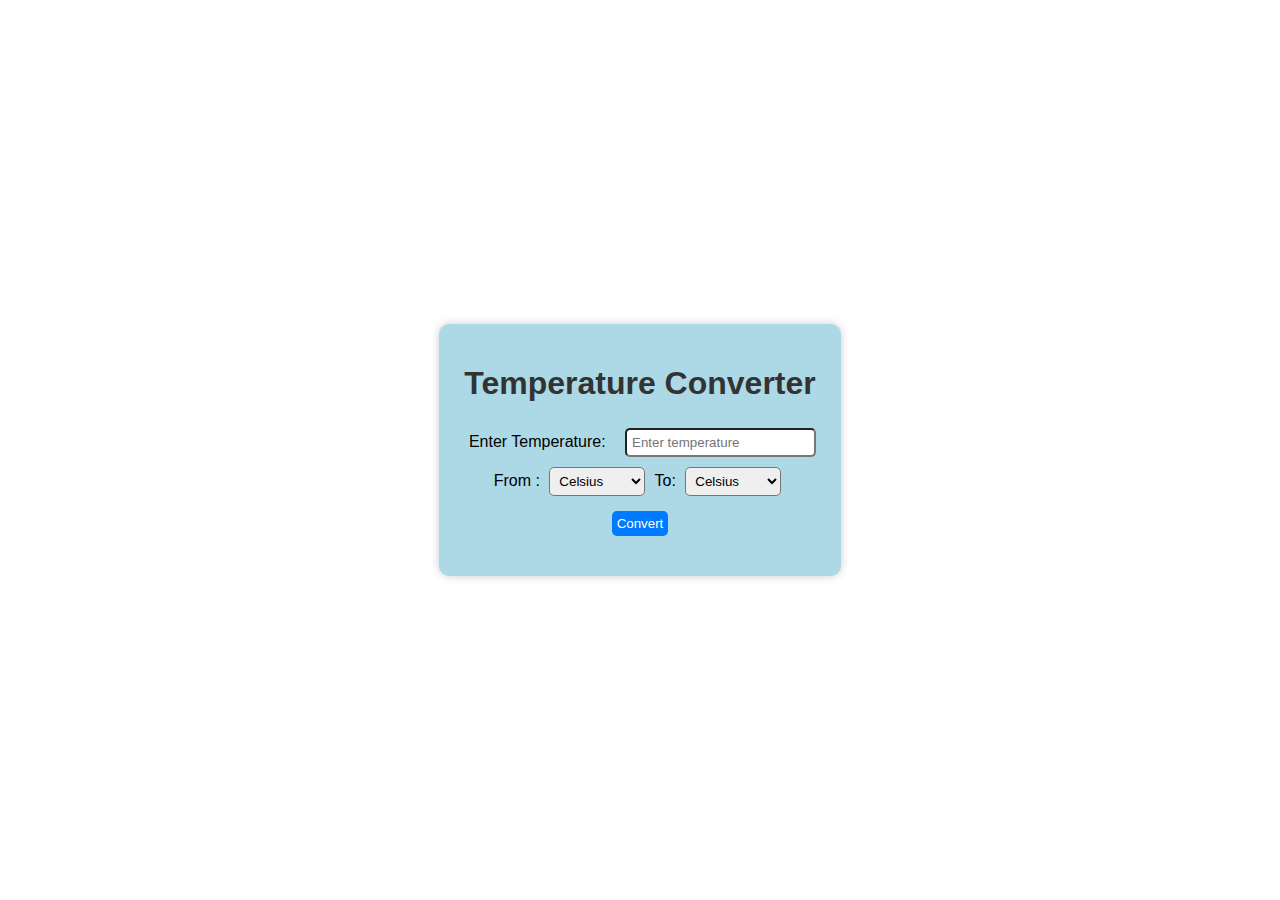
<file: Task3-TemperatureConvertor/index.html>
<!DOCTYPE html>
<html lang="en">
<head>
  <meta charset="UTF-8">
  <meta name="viewport" content="width=device-width, initial-scale=1.0">
  <link rel="stylesheet" href="style.css">
  <title>Temperature Converter</title>
</head>
<body>
  <div class="container">
    <h1>Temperature Converter</h1>
    <label for="temperature">Enter Temperature:</label>
    <input type="number" id="temperature" placeholder="Enter temperature" required>
    <br>
    From :
    <select id="fromUnit">
      <option value="celsius">Celsius</option>
      <option value="fahrenheit">Fahrenheit</option>
      <option value="kelvin">Kelvin</option>
    </select>
    To:
    <select id="toUnit">
      <option value="celsius">Celsius</option>
      <option value="fahrenheit">Fahrenheit</option>
      <option value="kelvin">Kelvin</option>
    </select>
    <br>
    <button id="convertBtn">Convert</button>
    <div id="result"></div>
  </div>
  <script src="script.js"></script>
</body>
</html>
</file>
<file: Task3-TemperatureConvertor/style.css>
body {
  font-family: Arial, sans-serif;
  background-image: url('https://media.istockphoto.com/id/819556270/photo/thermometer-on-a-green-nature-background-and-temperature-measuring-environment-concept.jpg?s=612x612&w=0&k=20&c=cZ1I7hgWWTswzNoAOeIek6AYmD3I62FvMJlqCHtlCmE=');
  background-size: cover;
  background-repeat: no-repeat;
  background-position: 0%;
  margin: 0;
  display: flex;
  justify-content: center;
  align-items: center;
  height: 100vh;
}

.container {
  background-color: lightblue;
  padding: 20px;
  border-radius: 10px;
  text-align: center;
  box-shadow: 0px 0px 10px rgba(0, 0, 0, 0.2);
}

h1 {
  color: #333333;
}

label, select, input, button {
  margin: 5px;
  padding: 5px;
  border-radius: 5px;
}

button {
  background-color: #007bff;
  color: #ffffff;
  margin: 10px;
  border: none;
  cursor: pointer;
}

#result {
  margin-top: 10px;
  font-weight: bold;
}
</file>
